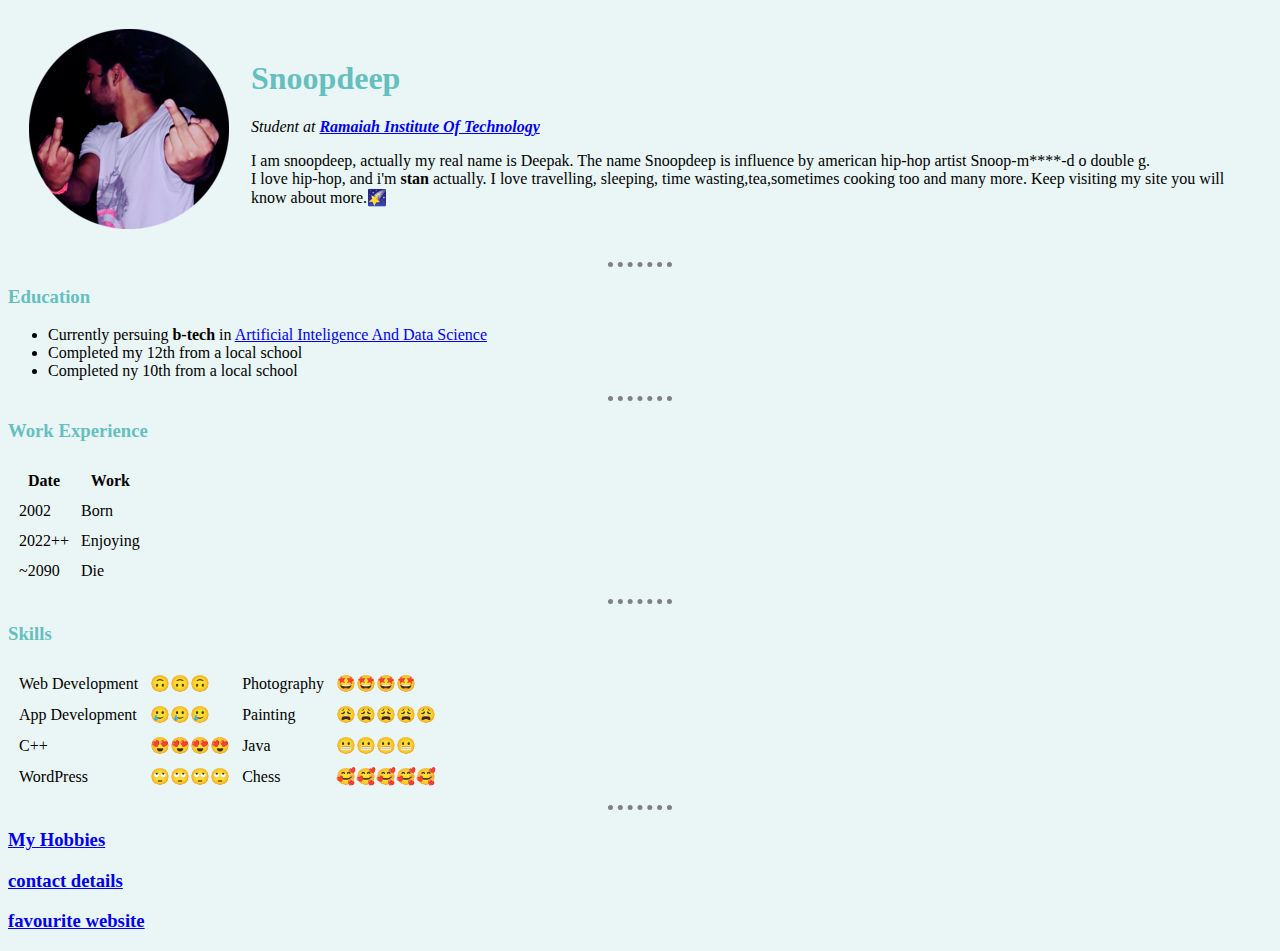
<file: index.html>
<!DOCTYPE html>
<html lang="en" dir="ltr">
  <head>
    <meta charset="utf-8">
    <title>snoopdeep's persional site</title>
    <link rel="stylesheet" href="css/styles.css">
  </head>
  <body>
    <table cellspacing="20">
      <tr>
        <td><img src="image/snoopdeep.png" alt="snoopdeep"></td>
        <td><h1>Snoopdeep</h1>
        <p><em>Student at <strong><a href="http://www.msrit.edu/">Ramaiah Institute Of Technology</a></strong> </em></p>
        <p>I am snoopdeep, actually my real name is Deepak. The name Snoopdeep is influence by american hip-hop artist Snoop-m****-d o double g.<br>
        I love hip-hop, and i'm <strong>stan</strong> actually. I love travelling, sleeping, time wasting,tea,sometimes cooking too and many more. Keep visiting my site you
        will know about more.🌠 </p></td>
      </tr>
    </table>

    <hr>
    <h3>Education</h3>
    <ul>
      <li>Currently persuing <strong>b-tech</strong> in <a href="https://www.keele.ac.uk/study/postgraduatestudy/postgraduatecourses/artificialintelligenceanddatascience/">Artificial Inteligence And Data Science</a></li>
      <li>Completed my 12th from a local school</li>
      <li>Completed ny 10th from a local school</li>
    </ul>
    <hr>
    <h3>Work Experience</h3>
    <table cellspacing="10">
      <thead>
        <tr>
        <th>Date</th>
        <th>Work</th>
      </thead>
      <tbody>
        <tr>
          <td>2002</td>
          <td>Born</td>
        </tr>
        <tr>
          <td>2022++</td>
          <td>Enjoying</td>
        </tr>
        <tr>
          <td>~2090</td>
          <td>Die</td>
        </tr>
      </tbody>
    </table>
    <hr>
<h3>Skills</h3>
<table cellspacing="10" >
  <tr>
    <td>Web Development</td><td>🙃🙃🙃</td><td>Photography</td><td>🤩🤩🤩🤩</td>
  </tr>
  <tr>
    <td>App Development</td><td>🥲🥲🥲</td><td>Painting</td><td>😩😩😩😩😩</td>
  </tr>
  <tr>
    <td>C++</td><td>😍😍😍😍</td><td>Java</td><td>😬😬😬😬</td>
  </tr>
  <tr>
    <td>WordPress</td><td>🙄🙄🙄🙄</td><td>Chess</td><td>🥰🥰🥰🥰🥰</td>
  </tr>

</table>


    <hr>
    <h3><a href="hobbies.html">My Hobbies</a></h3>
    <h3><a href="contactdetails.html">contact details</a></h3>
    <h3><a href="favouritesite.html">favourite website</a></h3>


  </body>
</html>
</file>
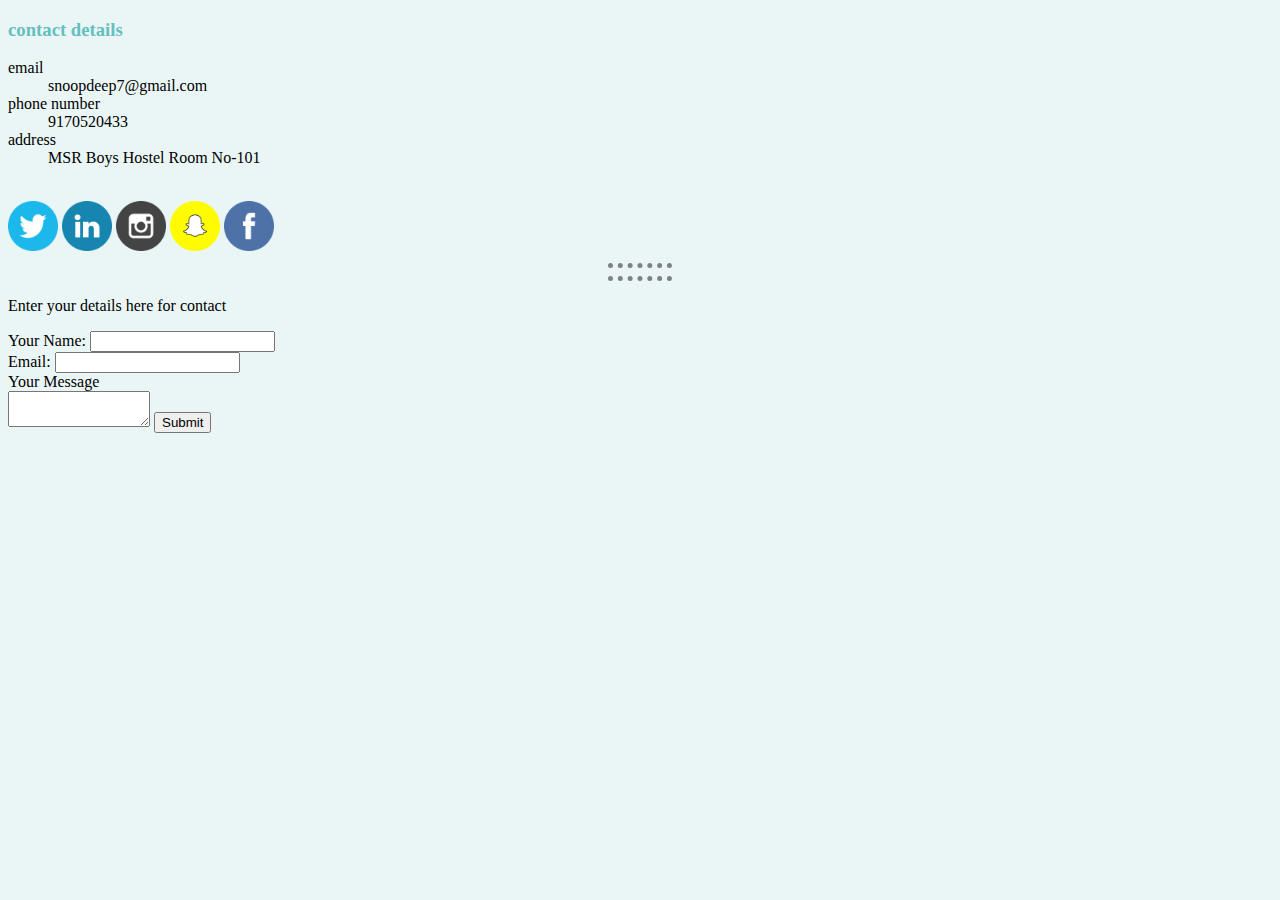
<file: contactdetails.html>
<!DOCTYPE html>
<html lang="en" dir="ltr">
  <head>
    <meta charset="utf-8">
    <title>contact details</title>
    <link rel="stylesheet" href="css/styles.css">
  </head>
  <body>
    <h3>contact details</h3>
    <dl>
      <dt>email</dt>
       <dd>snoopdeep7@gmail.com</dd>
      <dt>phone number</dt>
       <dd>9170520433</dd>
      <dt>address</dt>
        <dd>MSR Boys Hostel Room No-101</dd>
      </dl>
    <br>
      <a href="https://twitter.com/snoop_deep?t=8BRr_tTKYNnagJ23EfNTWQ&s=09"><img width="50px" height=auto src="image/twitter.png" alt="snoopdeeptwitter"></a>
      <a href="https://www.linkedin.com/in/deepak-singh-950140212"><img width="50px" height=auto src="image/linkedin.png" alt="snoopdeeplinkdin"></a>
      <a href="http://instagram.com/snoopdeep7"><img width="50px" height=auto src="image/instagram.png" alt="snoopdeepinstragram"></a>
      <a href="https://www.snapchat.com/add/snoopdeep7?share_id=4S_CjEAo2Tg&locale=en-GB"><img width="50px" height=auto src="image/snapchat.png" alt="snoopdeepsnapchat"></a>
      <a href="https://www.facebook.com/profile.php?id=100008446691007"><img width="50px" height=auto src="image/facebook.png" alt="snoopdeepfacebook"></a>
        <hr>

        <hr>
        <!--

        <form class="" action="index.html" method="post">

        <p>check this box if you aggried to share your persional information.<input type="checkbox" name="" value=""></p>

        <label>Your Name:</label>
        <input type="text" name="" value="">
        <input type="submit" name="">
        <br>
         <label>Email address:</label>
         <input type="text" name="" value="">
         <input type="submit" name="">

         <p>share your Email password</p>
          <label>password:</label>
          <input type="password" name="" value="">
          <input type="submit" name="">
          <p>choose your favourite colour-<input type="color" name="" value=""></p>
          <label>Enter today date:</label>
          <input type="date" name="" value="">
          <input type="submit" name="">
          <br>
          <label>Enter time along with date:</label>
          <input type="datetime-local" name="" value="">
          <input type="submit" name="">
           <br>
           <label>Enter your marrige file here</label>
           <input type="file" name="" value="">
           <input type="submit" name="">

        </form>
      -->
         <p>Enter your details here for contact</p>
      <form class="" action="mailto:deepaksingh2432002@gmail.com" method="post" enctype="text/plain">
        <label>Your Name:</label>
        <input type="text" name="Your Name" value="">
        <br>
        <label>Email:</label>
        <input type="email" name="Email" value="">
        <br>
        <label>Your Message</label>
        <br>
        <textarea name="Your Message" rows="2" cols="15"></textarea>
        <input type="submit" name="">
        <br>
      </form>

  </body>
</html>
</file>
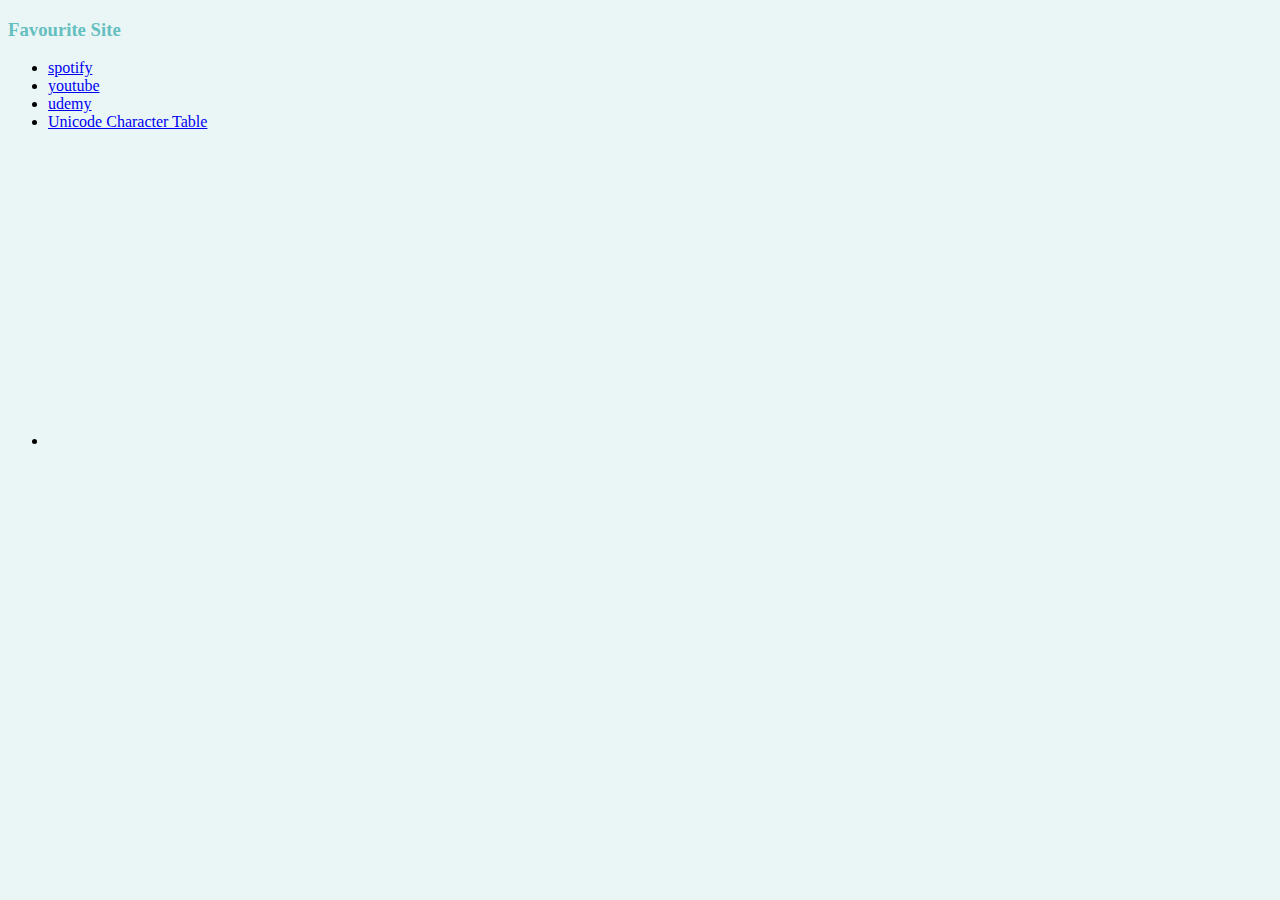
<file: favouritesite.html>
<!DOCTYPE html>
<html lang="en" dir="ltr">
  <head>
    <meta charset="utf-8">
    <title>favouritesite</title>
    <link rel="stylesheet" href="css/styles.css">
  </head>
  <body>
    <h3>Favourite Site</h3>
    <ul>
     <li><a href="https://open.spotify.com/">spotify</a></li>
      <li><a href="https://www.youtube.com/">youtube</a></li>
      <li><a href="https://www.udemy.com/">udemy</a></li>
      <li><a href="https://unicode-table.com/en/">Unicode Character Table</a></li>
       <li><iframe width="560" height="315" src="https://www.youtube.com/embed/KlDUtTDm5jY" title="YouTube video player" frameborder="0" allow="accelerometer; autoplay; clipboard-write; encrypted-media; gyroscope; picture-in-picture" allowfullscreen></iframe></li>
    </ul>

  </body>
</html>
</file>
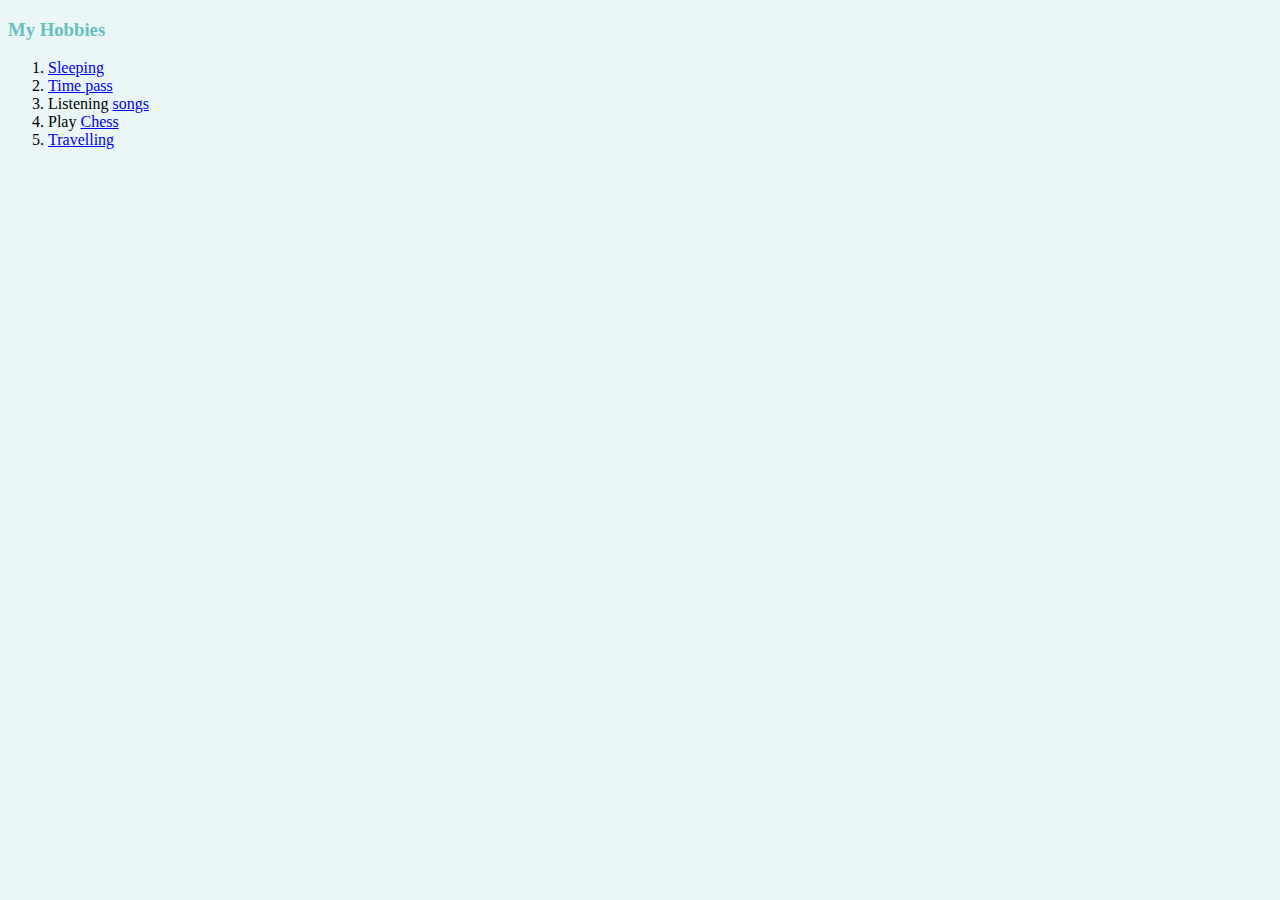
<file: hobbies.html>
<!DOCTYPE html>
<html lang="en" dir="ltr">
  <head>
    <meta charset="utf-8">
    <title>My Hobbies</title>
    <link rel="stylesheet" href="css/styles.css">
  </head>
  <body>
    <h3>My Hobbies</h3>
    <ol>
      <li><a href="https://www.webmd.com/sleep-disorders/benefits-sleep-more">Sleeping</a></li>
      <li><a href="https://findtheinvisiblecow.com/">Time pass</a></li>
      <li>Listening <a href="https://www.rollingstone.com/music/music-lists/eminem-50-greatest-songs-197850/">songs</a></li>
      <li>Play <a href="https://www.chess.com/">Chess</a></li>
      <li><a href="https://goa-tourism.com/">Travelling</a></li>

    </ol>
  </body>
</html>
</file>
<file: css/styles.css>
body{
  background-color: #EAF6F6;

}
hr{
  border-style: dotted none none;
  width: 5%;
  border-color: gray;
  border-width: 5px;
   }
   h1{
     color: #66BFBF;
   }
h3{
  color: #66BFBF;
}
h2{
  color: #66BFBF;
}
</file>
